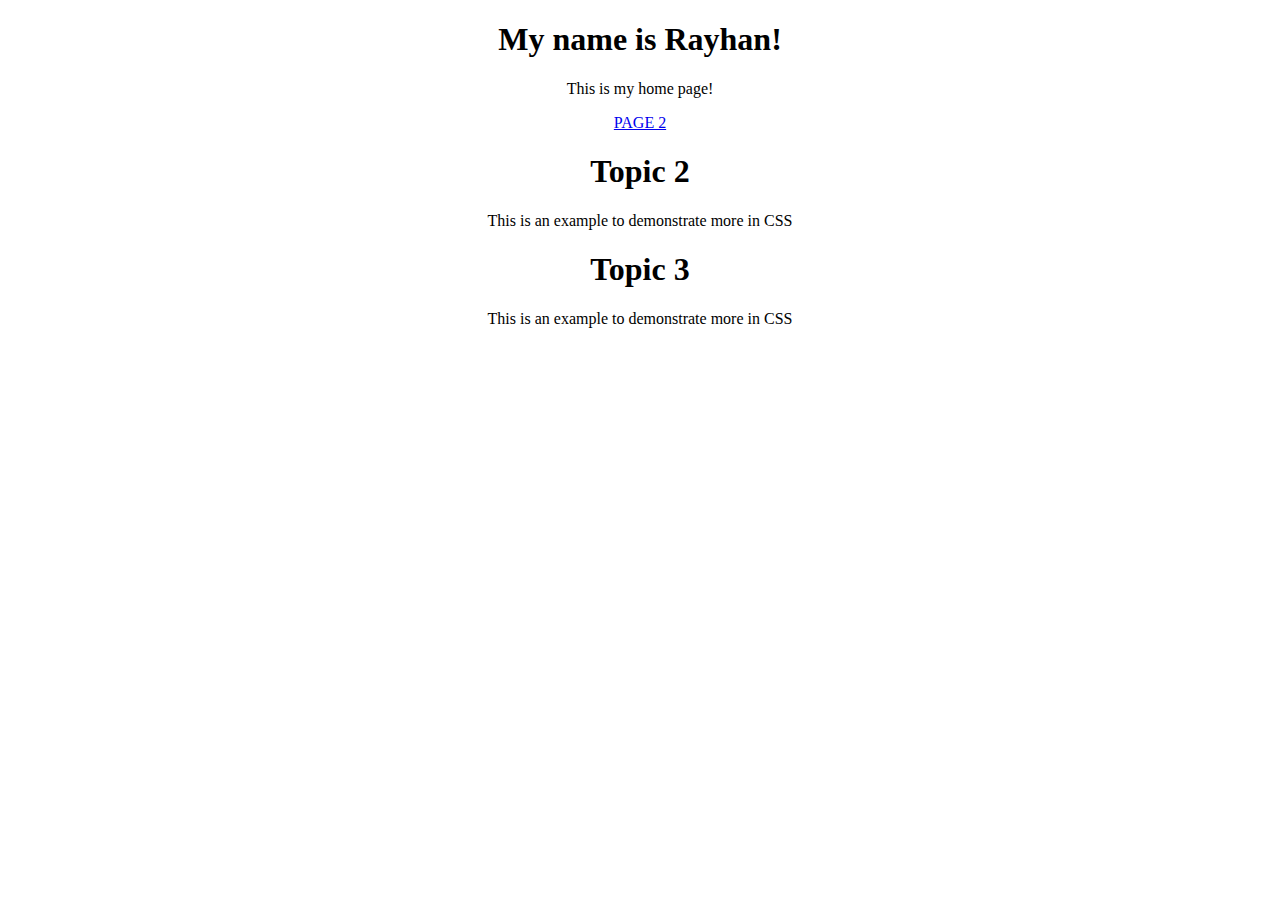
<file: Multi-page/index.html>
<!DOCTYPE html>
<html lang="en">
<head>
    <meta charset="UTF-8">

    <meta name="viewport" content="width=device-width, initial-scale=1.0">

    <title>MultipageHTML</title>

    <link href="style.css" rel="stylesheet">
</head>

<body class="centered">
    <h1 id="main-heading">My name is Rayhan!</h1>

    <p>This is my home page!</p>

    <a href="page2.html">PAGE 2</a>

    <h1>Topic 2</h1>

    <p>This is an example to demonstrate more in CSS</p>

    <h1>Topic 3</h1>
    
    <p>This is an example to demonstrate more in CSS</p>
</body>

</html>
</file>
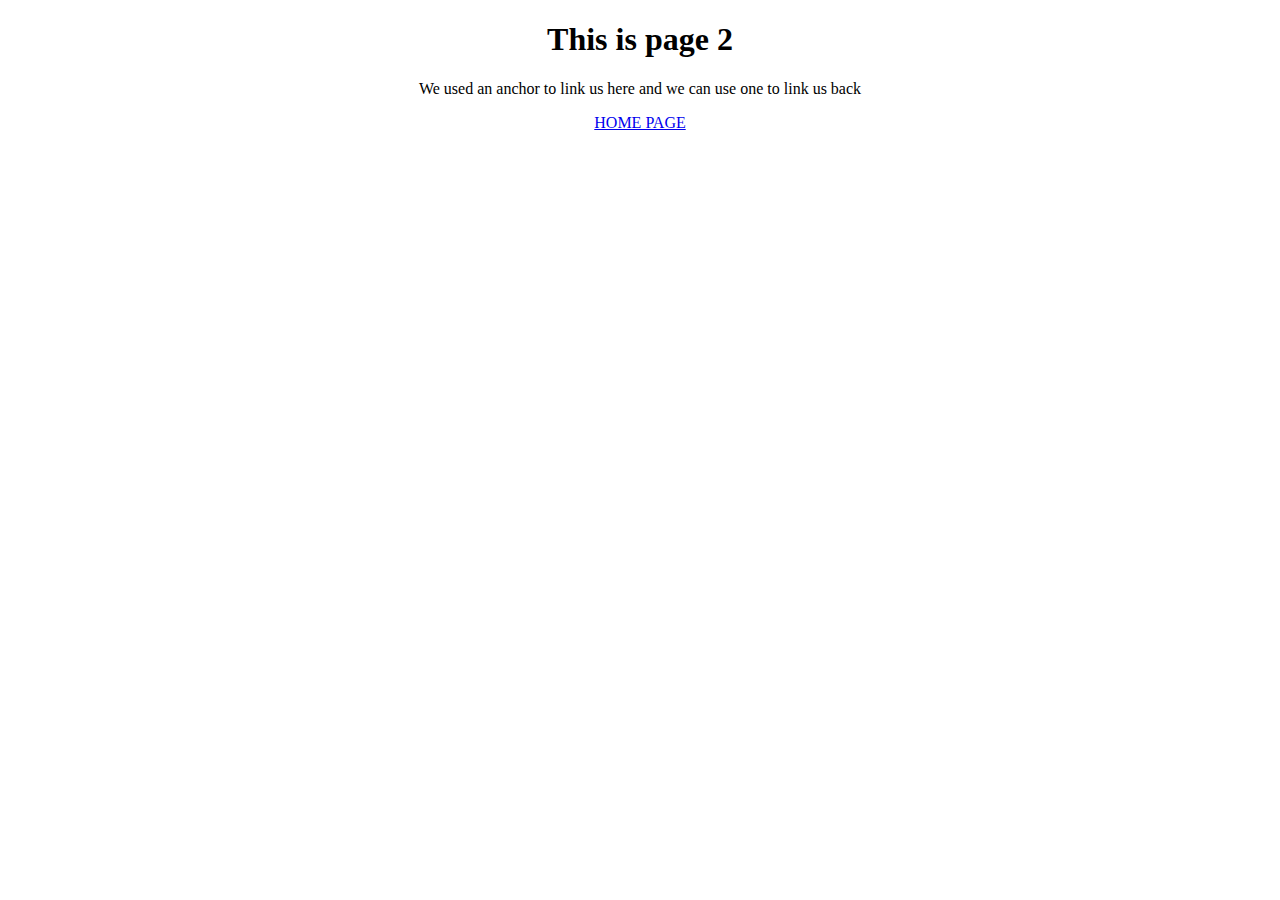
<file: Multi-page/page2.html>
<!DOCTYPE html>
<html lang="en">
<head>
    <meta charset="UTF-8">

    <meta name="viewport" content="width=device-width, initial-scale=1.0">

    <title>Multipage HTML - Page 2</title>

    <link href="style.css" rel="stylesheet">
</head>
<body class="centered">
    <h1>This is page 2</h1>

    <p>We used an anchor to link us here and we can use one to link us back </p>

    <a href="index.html"> HOME PAGE</a>
</body>
</html>
</file>
<file: Multi-page/style.css>
body{
    background-image: url("https://static.vecteezy.com/system/resources/thumbnails/006/262/479/small/white-and-blue-tone-abstract-background-backdrop-for-presentation-design-for-website-concept-of-beauty-and-health-business-brochure-free-photo.jpg");
    background-size: cover;
}
#main-heading{
    text-align: center;
}
.centered{
    text-align: center;
}
</file>
